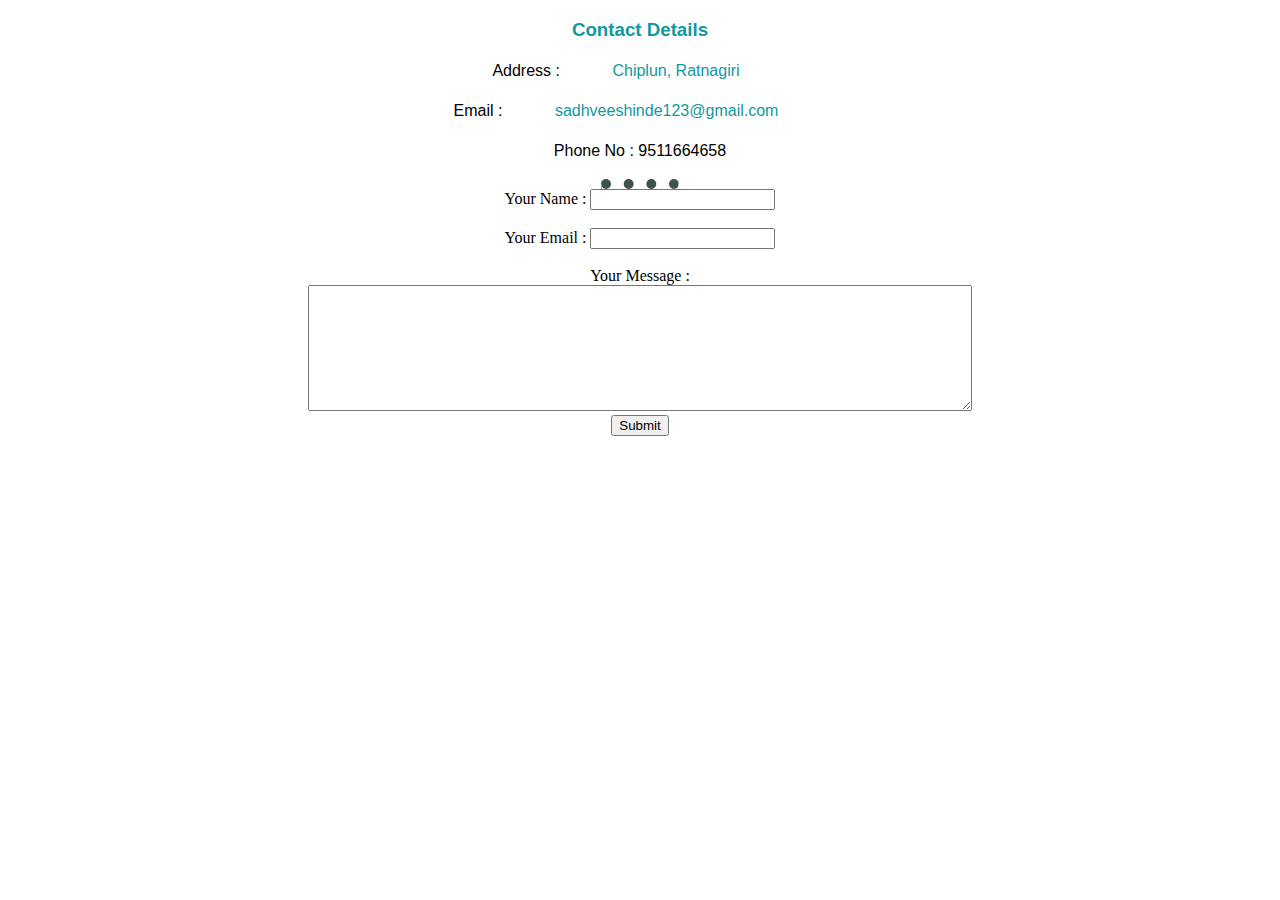
<file: contact_me.html>
<!DOCTYPE html>
<html lang="en" dir="ltr">
  <head>
    <meta charset="utf-8">
    <title>📞Contact Me</title>
    <link rel="stylesheet" href="styles.css">
  </head>
  <body>
    <h3>Contact Details</h3>
    <p>Address : <a href="https://www.google.com/maps/@17.5252754,73.5191383,12z">Chiplun, Ratnagiri</a></p>
    <p>Email : <a href="mailto: sadhveeshinde123@gmail.com">sadhveeshinde123@gmail.com</a></p>
    <p>Phone No : 9511664658</p>
    <hr>
    <form class="" action="mailto: sadhveeshinde123@gmail.com" method="post" entype="text/plain">
      <lable>Your Name : </lable>
        <input type="text" name="Name" value=""><br><br>
      <lable>Your Email :</lable>
        <input type="email" name="Email" value=""><br><br>
      <lable>Your Message :</lable><br>
        <textarea name="" rows="8" cols="80"></textarea><br>
        <input type="submit" name="" value="Submit">
    </form>
  </body>
</html>
</file>
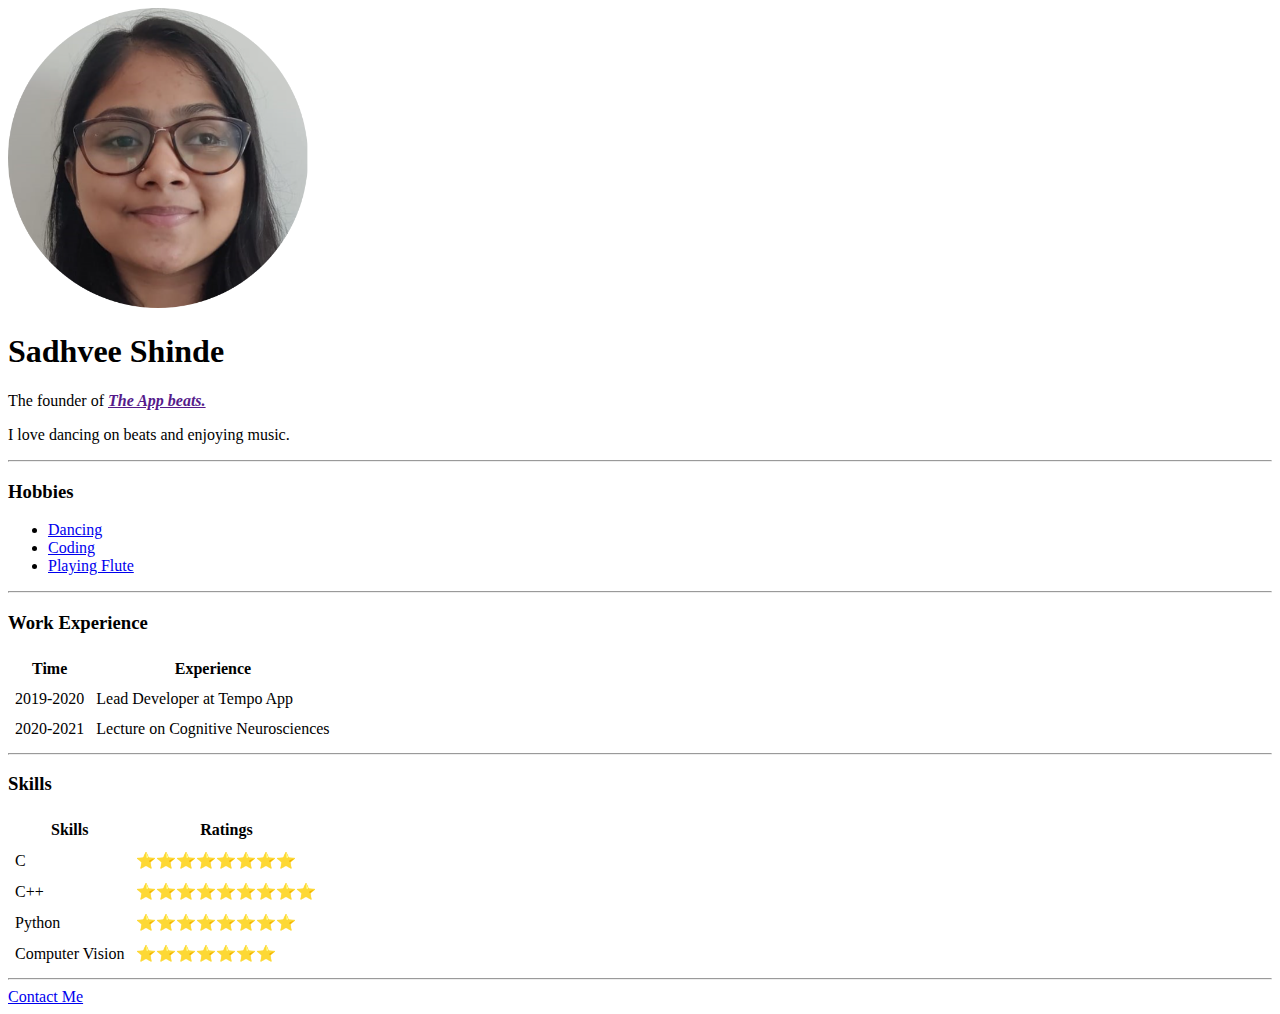
<file: Personal_Site.html>
<!DOCTYPE html>
<html lang="en" dir="ltr">
  <head>
    <meta charset="utf-8">
    <title>💙Sadhvee's Personal Site</title>
  </head>
  <body>
    <img src="my_photo.png" height="300" width="300">
    <h1>Sadhvee Shinde</h1>
      <p>The founder of <em><strong><a href="">The App beats.</a></strong></em></p>
    <p>I love dancing on beats and enjoying music.</p>
    <hr>
    <h3>Hobbies</h3>
      <ul>
        <li><a href="#">Dancing</a></li>
        <li><a href="#">Coding</a></li>
        <li><a href="#">Playing Flute</a></li>
      </ul>
      <hr>
    <h3>Work Experience</h3>
      <table cellpadding="5">
        <thead>
          <tr>
            <th><strong>Time</strong></th>
            <th><strong>Experience</strong></th>
          </tr>
        </thead>
        <tbody>
          <tr>
            <td>2019-2020</td>
            <td>Lead Developer at Tempo App</td>
          </tr>
          <tr>
            <td>2020-2021</td>
            <td>Lecture on Cognitive Neurosciences</td>
          </tr>
        </tbody>
      </table>
      <hr>
      <h3>Skills</h3>
      <table cellpadding="5">
        <thead>
          <tr>
            <th>Skills</th>
            <th>Ratings</th>
          </tr>
        </thead>
        <tbody>
          <tr>
            <td>C  </td>
            <td>⭐⭐⭐⭐⭐⭐⭐⭐</td>
          </tr>
          <tr>
            <td>C++</td>
            <td>⭐⭐⭐⭐⭐⭐⭐⭐⭐</td>
          </tr>
          <tr>
            <td>Python</td>
            <td>⭐⭐⭐⭐⭐⭐⭐⭐</td>
          </tr>
          <tr>
            <td>Computer Vision</td>
            <td>⭐⭐⭐⭐⭐⭐⭐</td>
          </tr>
        </tbody>
      </table>
      <hr>
      <a href="contact_me.html">Contact Me</a>
  </body>
</html>
</file>
<file: styles.css>
/**************************************Tag Selectors******************************************************/
body {
  margin: 0;
  text-align: center;
  font-family: 'Merriweather', serif;
}
h1 {
  color: #66BFBF;
  margin:auto auto auto 0;
  font-family: 'Sacramento', cursive;
  font-size: 5.526rem;
 font-weight: normal;
}
h2{
  color: #66BFBF;
  font-family: 'Montserrat', sans-serif;
  width: 20rem;
  margin: auto;
  padding: 2.65rem;
}
h3{
  color:  #11999E;
  font-family: 'Montserrat', sans-serif;
}

hr{
  margin: auto;
  border-top: 0.65rem dotted #40514e;
  border-bottom: 0;
  width: 6%;

}
p{
  font-family: 'Montserrat', sans-serif;
  line-height: 1.5rem ;
}
a{
  text-decoration: None;
  font-family: 'Montserrat', sans-serif;
  padding: 3rem;
  color:  #11999E;
}
a:hover{
  color: #E4F9F5;
}

/**************************************Class Selectors******************************************************/
.top-container {
  background-color: #E4F9F5;
  position: relative;
  padding:  5rem 5rem 0 5rem;
}
.mountain
{
  height: 20rem;
  width: 20rem;
}
.middle-container {
  padding-top:80px;
}
.about{
  font-family: 'Montserrat', sans-serif;
  width: 40%;
  margin: auto;
  padding: 0 1% 1% 1%;
}
.img{
  height: 15%;
  width: 15%;
  float: left;
  padding-right: 2%;
}
.skills{

}
.profile{

}
.skill-row{
  height: 50%;
  width: 50%;
  margin: auto;
  padding: 1rem;
}
.contact-me{
  margin: 0;
  padding-bottom: 2%;
}
.bottom-container {
  background-color: #40514e;
  margin: 0;
  padding: 2.5rem;
}
.images{
  height: 12rem;
  width: 12.5rem;
}
.btn{
   background: #0E7076;
   background-image: -webkit-linear-gradient(top, #0E7076, #1E918F);
   background-image: -moz-linear-gradient(top, #0E7076, #1E918F);
   background-image: -ms-linear-gradient(top, #0E7076, #1E918F);
   background-image: -o-linear-gradient(top, #0E7076, #1E918F);
   background-image: -webkit-gradient(to bottom, #0E7076, #1E918F);
   -webkit-border-radius: 12px;
   -moz-border-radius: 12px;
   border-radius: 12px;
   color: #FFFFFF;
   font-family: 'Montserrat', sans-serif;
   font-size: 11px;
   font-weight: 100;
   padding: 11px;
   border: solid #0E7076 1px;
   text-decoration: none;
   display: inline-block;
   cursor: pointer;
   text-align: center;
}

.btn:hover {
   border: solid #0E7076 1px;
   background: #3DF6F6;
   background-image: -webkit-linear-gradient(top, #3DF6F6, #1ED0CD);
   background-image: -moz-linear-gradient(top, #3DF6F6, #1ED0CD);
   background-image: -ms-linear-gradient(top, #3DF6F6, #1ED0CD);
   background-image: -o-linear-gradient(top, #3DF6F6, #1ED0CD);
   background-image: -webkit-gradient(to bottom, #3DF6F6, #1ED0CD);
   -webkit-border-radius: 12px;
   -moz-border-radius: 12px;
   border-radius: 12px;
   text-decoration: none;
}
.footer{
padding-top: 40px;
color: #E4F9F5;
}
/**************************************Id Selectors******************************************************/
</file>
